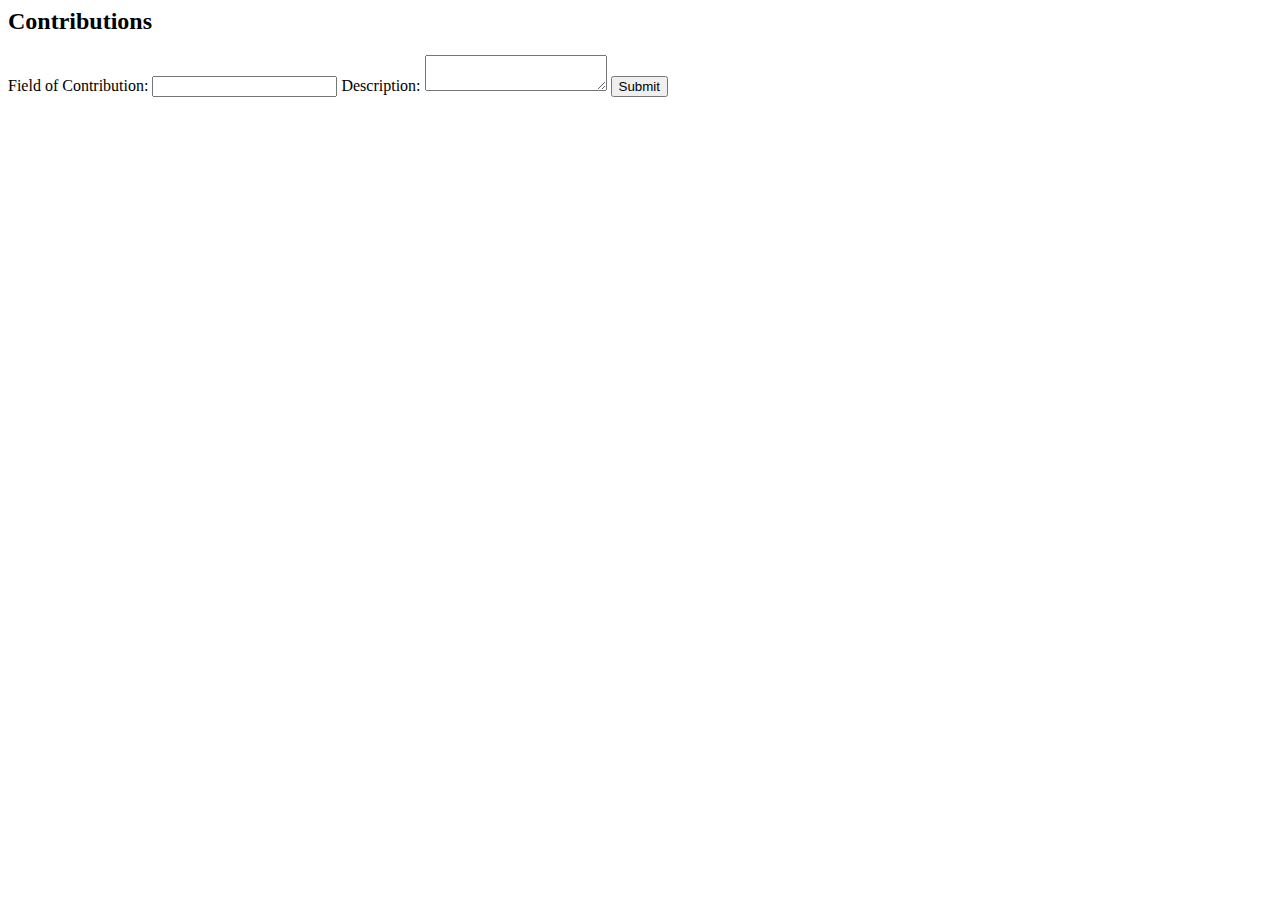
<file: contributions.html>
<!-- Similar structure as index.html -->
<body>
  <header>
    <!-- Same header as other pages -->
  </header>
  <main>
    <section>
      <!-- Similar image and address section -->
    </section>
    <section>
      <h2>Contributions</h2>
      <form id="contributionsForm">
        <label for="fieldOfContribution">Field of Contribution:</label>
        <input type="text" id="fieldOfContribution" name="fieldOfContribution" required>
        <label for="contributionDescription">Description:</label>
        <textarea id="contributionDescription" name="contributionDescription" required></textarea>
        <button type="button" onclick="renderContribution()">Submit</button>
      </form>
      <div id="renderedInfo"></div>
    </section>
  </main>
  <footer>
    <!-- Same footer as other pages -->
  </footer>
  <script src="script.js"></script>
</body>
</html>
</file>
